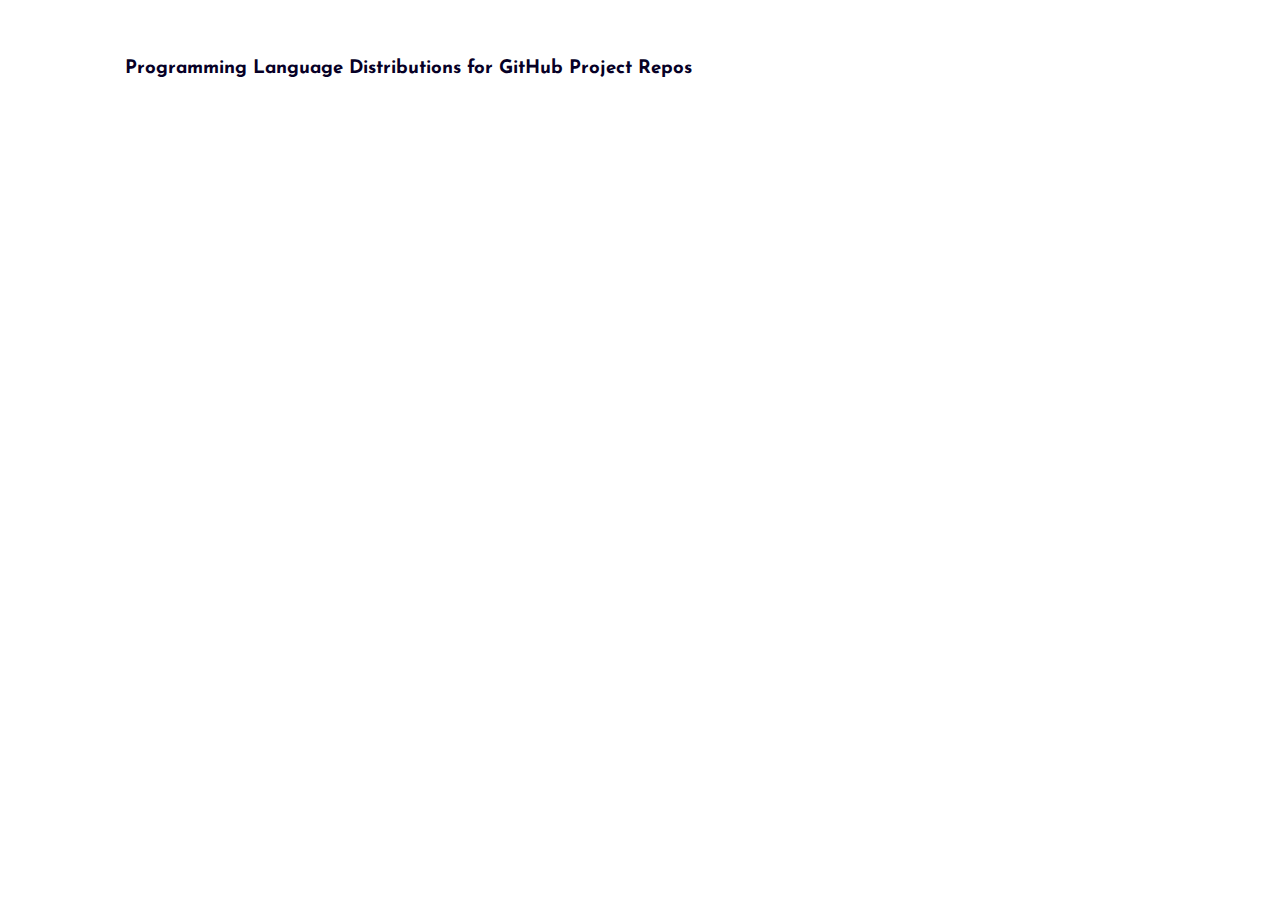
<file: index.html>
<!DOCTYPE html>
 <html>
 	<head>
 		<meta charset="utf-8">
 		<meta http-equiv="X-UA-Compatible" content="IE=edge">
 		<title></title>
 		<meta name="description" content=" " />
 		<meta name="author" content=" " />
 		<meta name="HandheldFriendly" content="true" />
 		<meta name="MobileOptimized" content="320" />
 		<meta name="viewport" content="width=device-width, initial-scale=1.0, minimum-scale=1.0, maximum-scale=1.0, user-scalable=no" />
    <script src="https://d3js.org/d3.v4.min.js"></script>
    <script type="text/javascript" src="js/date.js"></script>
    <style>@import url('https://fonts.googleapis.com/css?family=Josefin+Sans');
    </style>
    <link rel="stylesheet" type="text/css" href="styles.css" />
 	</head>
 	<body>
    <section>
      <h3>Programming Language Distributions for GitHub Project Repos</h3>
      <div id="for_svg">
      </div>
      <div id="wrapper">
        <div id="graphicOne">
        </div>
    </div>
    </section>
    <!-- <script type="text/javascript" src="js/main.js"></script> -->
    <script type="text/javascript" src="js/scatter_plot.js"></script>
 	</body>
 </html>
</file>
<file: styles.css>
body{
  max-width: 800px;
  font-family: 'Josefin Sans', sans-serif;
}

section{
  font-family: 'Josefin Sans', sans-serif;
  margin: 20px;
  padding: 20px;
  color: #060026;
}

svg {
  padding: 20px;
}

text {
  fill: black;
  font-family: 'Josefin Sans', sans-serif;
}

h3 {
  text-align: center;
}

.label {
  font-size: 14px;
  font-family: 'Josefin Sans', sans-serif;
  fill: black;
  z-index: 10;
}

.tooltip {
  position: absolute;
  background-color: white;
  opacity: 0.5;
  width: 100px;
  height: 28px;
  pointer-events: none;
  font-size: small;
}

.legend_label {
  font-size: 12px;
}

/*#wrapper{
  display: flex;
  flex-direction: row;
  justify-content: space-between;

}*/

#graphicOne, #graphicTwo{
  display: flex;
  flex-direction: column;
  max-height: 600px;
  text-align: center;
}

/*#graphicTwo{
  margin-left: 80px;
}*/

/*#byte_freq{
  padding: 0 19px 0 0;
  margin-left: -12px;
}*/

rect {
  fill: #060026;
}

.barLabels {
  fill: white;
  font-family: 'Josefin Sans', sans-serif;
}

text.yAxis {
  font-size: 14px;
  font-family: 'Josefin Sans', sans-serif;
  fill: #060026;
  z-index: 10;
}
</file>
